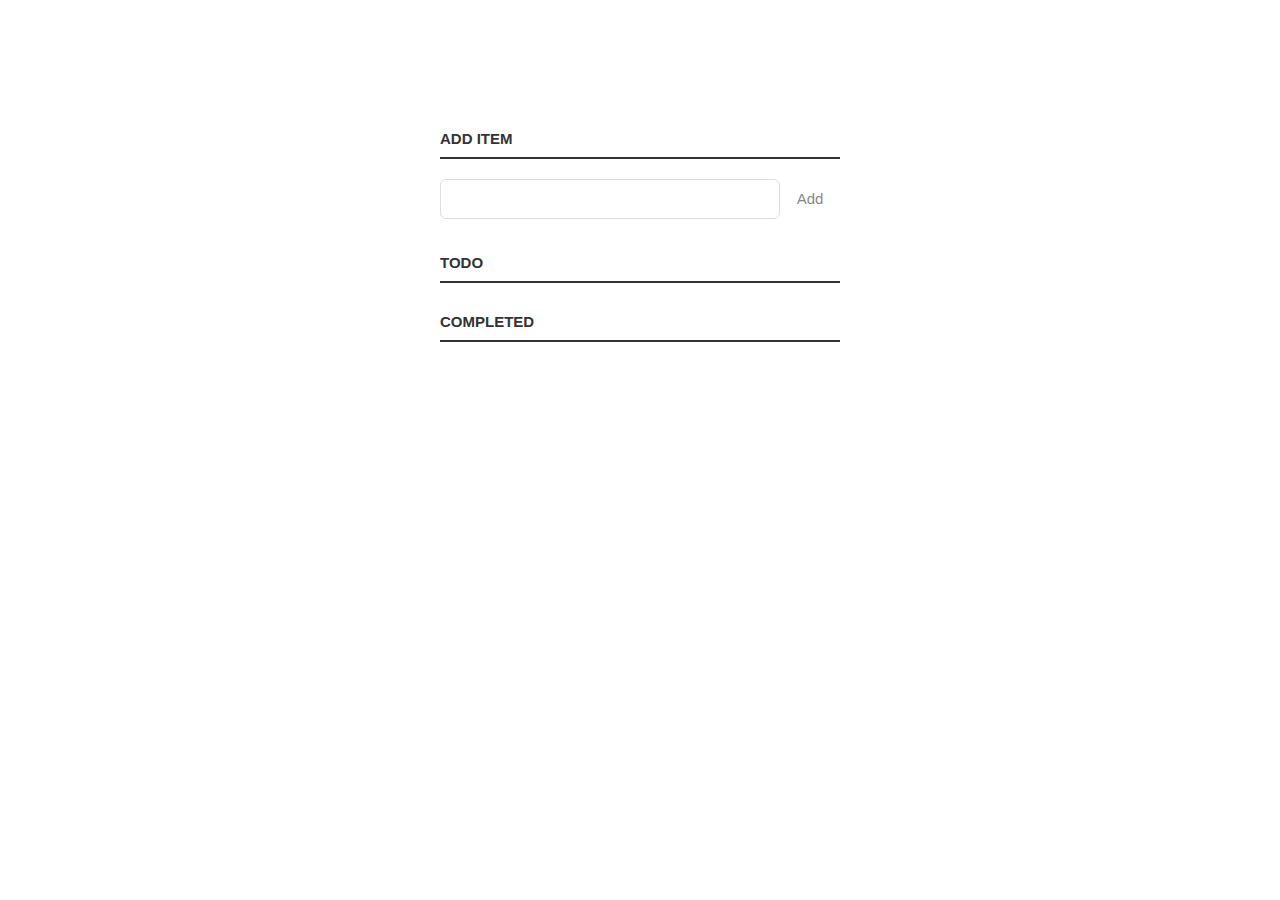
<file: Task_1/index.html>
<!DOCTYPE html>
<html>
  <head>
    <title>Todo App</title>
    <link rel="stylesheet" href="style.css" type="text/css" media="screen" charset="utf-8">    
  </head>
  <body>
    <div class="container">
      <p>
        <label for="new-task">Add Item</label><input id="new-task" type="text">
        <button class="btn success">Add</button>
      </p>
      
      <h3>Todo</h3>
      <ul id="incomplete-tasks"></ul>
      
      <h3>Completed</h3>
      <ul id="completed-tasks"></ul>
    </div>

    <script type="text/javascript" src="index.js"></script>

  </body>
</html>
</file>
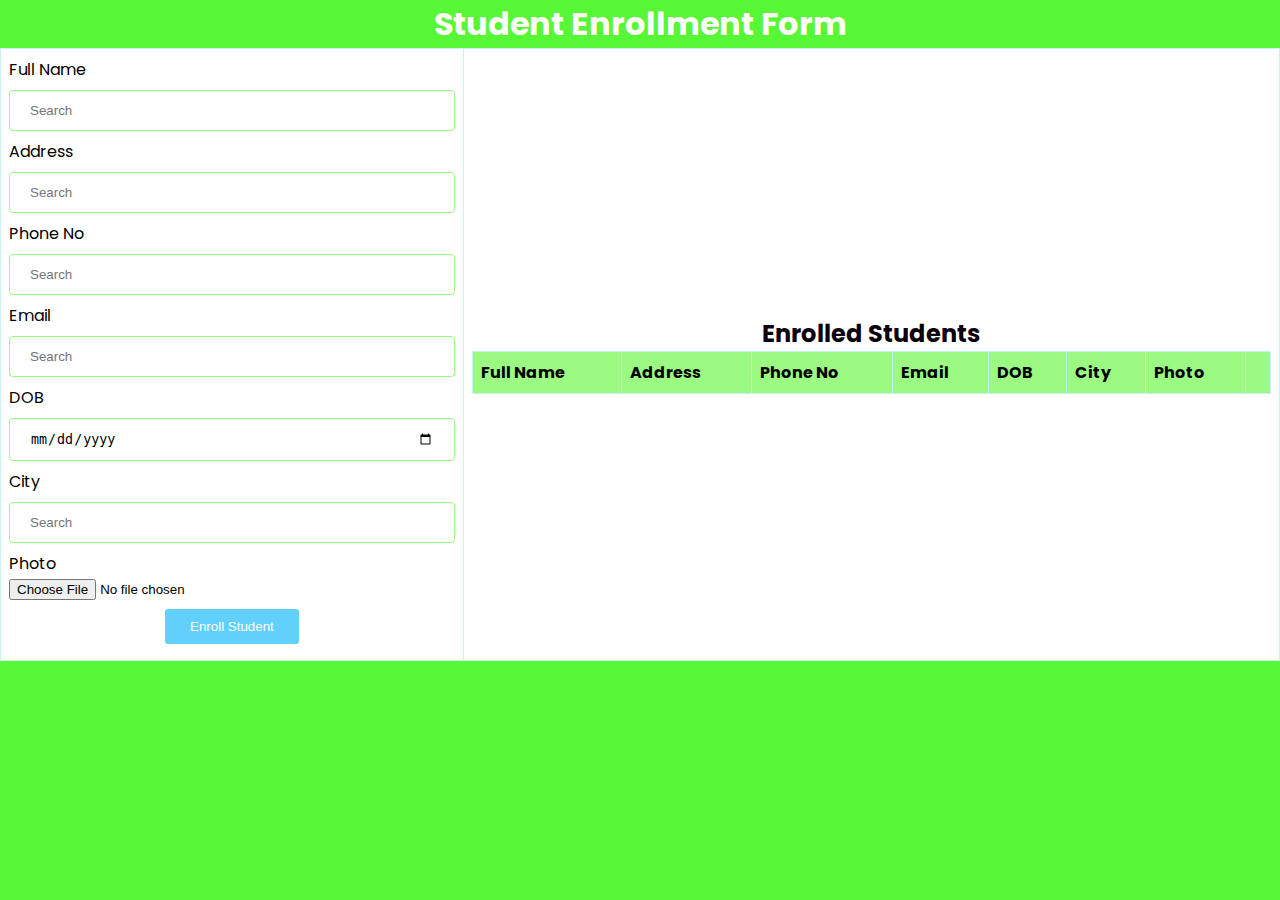
<file: Task_3/index.html>
<!doctype html>
<html lang="en">

<head>
    <title>
        Student Enrollment form by Prajwal Dharme
    </title>
    <meta charset="utf-8">
    <link rel="stylesheet" href="style.css">
    <meta name="viewport" content="width=device-width, initial-scale=1.0">
</head>
<h1 class="title">Student Enrollment Form</h1>

<body>
    <table>
        <tr>
            <td>
                <form onsubmit="event.preventDefault();onFormSubmit();" autocomplete="off">
                    <div>
                        <label>Full Name</label><label class="validation-error hide"
                            id="fullNameValidationError"></label>
                        <input type="text" placeholder="Search" name="fullName" id="fullName" required>

                    </div>
                    <div>
                        <label>Address</label>
                        <input type="text" placeholder="Search" name="address" id="address" required>
                    </div>
                    <div>
                        <label>Phone No</label>
                        <input type="text" placeholder="Search" name="phone" id="phone" required>
                    </div>
                    <div>
                        <label>Email</label>
                        <input type="email" placeholder="Search" input type="email" name="email" id="email" required>
                    </div>
                    <div>
                        <label>DOB</label>
                        <input type="date" placeholder="Search" name="dateofbirth" id="dateofbirth" required>
                    </div>

                    <div>
                        <label>City</label>
                        <input type="text" placeholder="Search" name="city" id="city">
                    </div>
                    <div>
                        <label>Photo</label><br>
                        <input type="file" placeholder="Add your image" name="image" id="image" accept="image/png, image/jpeg" required>
                    </div>

                    <div class="form-action-buttons">
                        <input type="submit" value="Enroll Student">
                    </div>

                </form>
            </td>
            <td>
                <table class="list" id="employeeList">
                    <thead>
                        <h2>Enrolled Students</h2>
                        <tr>
                            <th>Full Name</th>
                            <th>Address</th>
                            <th>Phone No</th>
                            <th>Email</th>
                            <th>DOB</th>
                            <th>City</th>
                            <th>Photo</th>
                            <th></th>
                        </tr>
                    </thead>
                    <tbody>
                    </tbody>
                </table>
            </td>
        </tr>
    </table>
    <script src="index.js"></script>
</body>

</html>
</file>
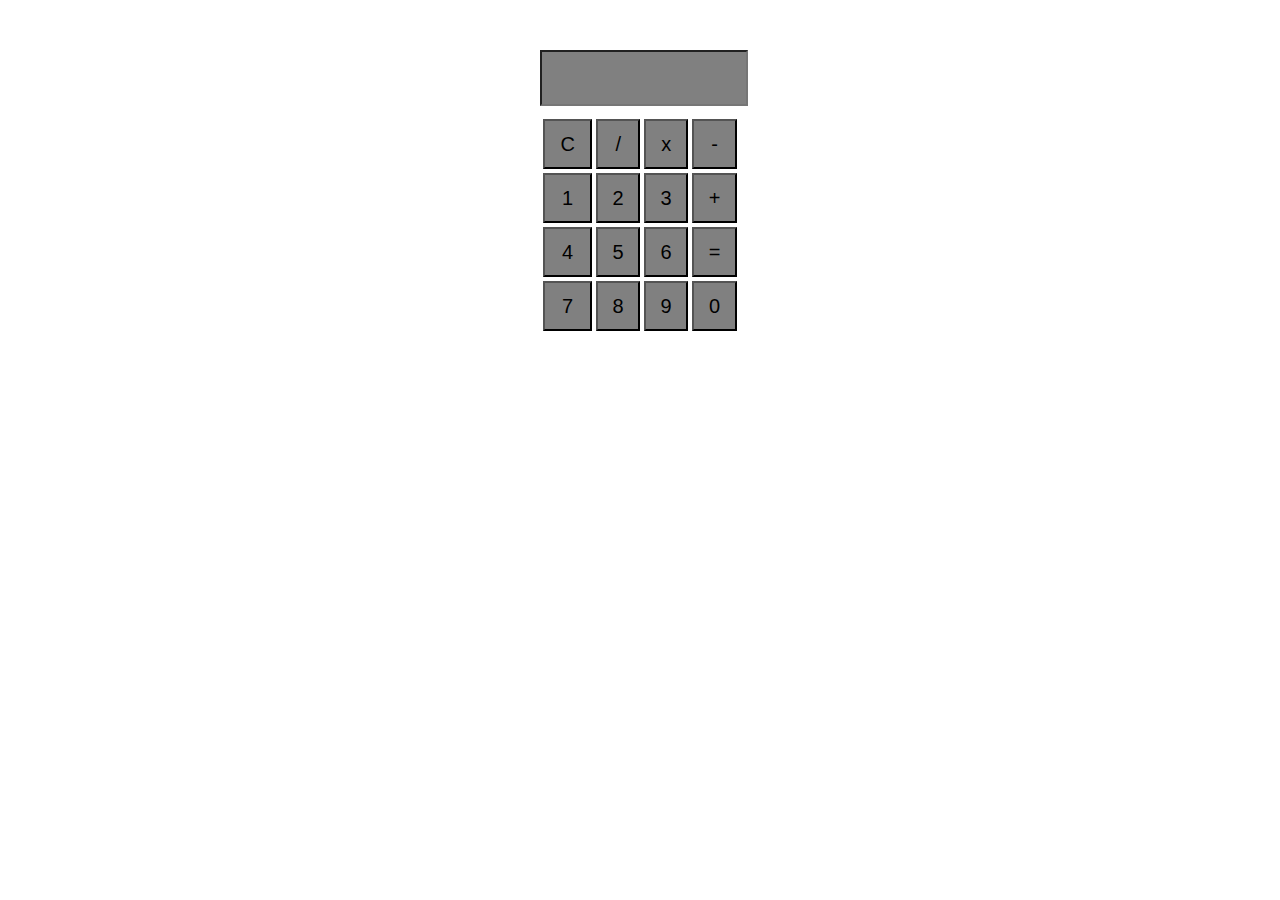
<file: Task_4/index.html>
<!DOCTYPE html>
<html>
<head>
    <title>Calculator</title>
    <link rel="stylesheet" type="text/css" href="style.css">
</head>
<body>
    <div class="calculator">
        <input type="text" id="result" readonly>
        <table>
            
            <tr>
                <td><button onclick="clearResult()">C</button></td>
                <td><button onclick="appendValue('/')">/</button></td>
                <td><button onclick="appendValue('*')">x</button></td>
                <td><button onclick="appendValue('-')">-</button></td>
            </tr>
            <tr>
                <td><button onclick="appendValue('1')">1</button></td>
                <td><button onclick="appendValue('2')">2</button></td>
                <td><button onclick="appendValue('3')">3</button></td>
                <td><button onclick="appendValue('+')">+</button></td>
            </tr>
            <tr>
                <td><button onclick="appendValue('4')">4</button></td>
                <td><button onclick="appendValue('5')">5</button></td>
                <td><button onclick="appendValue('6')">6</button></td>
                <td><button onclick="calculateResult()">=</button></td>
            </tr>
            <tr>
                <td><button onclick="appendValue('7')">7</button></td>
                <td><button onclick="appendValue('8')">8</button></td>
                <td><button onclick="appendValue('9')">9</button></td>
                <td><button onclick="appendValue('0')">0</button></td>
            </tr>
        </table>
    </div>

    <script src="script.js"></script>
</body>
</html>
</file>
<file: Task_1/style.css>
/* Basic Style */
body {
    background: #fff;
    color: #333;
    font-family: Lato, sans-serif;
  }
  .container {
    display: block;
    width: 400px;
    margin: 100px auto 0;
  }
  ul {
    margin: 0;
    padding: 0;
  }
  li * {
    float: left;
  }
  li, h3 {
    clear:both;
    list-style:none;
  }
  input, button {
    outline: none;
  }
  button {
    background: none;
    border: 0px;
    color: #888;
    font-size: 15px;
    width: 60px;
    margin: 10px 0 0;
    font-family: Lato, sans-serif;
    cursor: pointer;
  }
  button:hover {
    color: #333;
  }
  /* Heading */
  h3,
  label[for='new-task'] {
    color: #333;
    font-weight: 700;
    font-size: 15px;
    border-bottom: 2px solid #333;
    padding: 30px 0 10px;
    margin: 0;
    text-transform: uppercase;
  }
  input[type="text"] {
    margin: 0;
    font-size: 18px;
    line-height: 18px;
    height: 18px;
    padding: 10px;
    border: 1px solid #ddd;
    background: #fff;
    border-radius: 6px;
    font-family: Lato, sans-serif;
    color: #888;
  }
  input[type="text"]:focus {
    color: #333;
  }
  
  /* New Task */
  label[for='new-task'] {
    display: block;
    margin: 0 0 20px;
  }
  input#new-task {
    float: left;
    width: 318px;
  }
  p > button:hover {
    color: #0FC57C;
  }
  
  /* Task list */
  li {
    overflow: hidden;
    padding: 20px 0;
    border-bottom: 1px solid #eee;
  }
  li > input[type="checkbox"] {
    margin: 0 10px;
    position: relative;
    top: 15px;
  }
  li > label {
    font-size: 18px;
    line-height: 40px;
    width: 237px;
    padding: 0 0 0 11px;
  }
  li >  input[type="text"] {
    width: 226px;
  }
  li > .delete:hover {
    color: #CF2323;
  }
  
  /* Completed */
  #completed-tasks label {
    text-decoration: line-through;
    color: #888;
  }
  
  /* Edit Task */
  ul li input[type=text] {
    display:none;
  }
  
  ul li.editMode input[type=text] {
    display:block;
  }
  
  ul li.editMode label {
    display:none;
  }
</file>
<file: Task_3/style.css>
@import url('https://fonts.googleapis.com/css2?family=Poppins&family=Supermercado+One&display=swap');

*{
    margin: 0;
    padding: 0;
}

body{
    font-family: 'Poppins', sans-serif;
}

h1{
    font-weight: bold;
}

.title{
    text-align: center;
    color: rgb(255, 253, 250);
}

h2{
    color: rgb(9, 0, 12);
    text-align: center;
}

body{
    background-color: #57f737;
}

body>table{
    width: 100%;
    background: white;
}

table{
    border-collapse: collapse;
}

table.list{
    width: 100%;
    padding: 5px;
    height: 20px;
    align-items: center;
    border-collapse: collapse;
    background-color: #15c9c9;
}

td,
th{
    border: 1px solid #CAF0F8;
    text-align: left;
    padding: 8px;
}

tr:nth-child(even),
table.list thead>tr {
    background-color: rgb(154, 250, 130);
}

input[type=text],
input[type=number],
input[type=email],
input[type=date] {
    width: 100%;
    padding: 12px 20px;
    margin: 8px 0;
    display: inline-block;
    border: 1px solid rgb(154, 250, 130);
    border-radius: 4px;
    box-sizing: border-box;
}

input[type=submit]{
    width: 30%;
    background-color:rgb(97, 208, 252);
    color: white;
    padding: 10px 20px;
    margin: 8px 0;
    border: none;
    border-radius: 4px;
    cursor: pointer;
    border-radius: 3px;
}

form div.form-action-buttons{
    text-align: center;
}

a{
    cursor: pointer;
    width: 20%;
    background-color: #15c9c9;
    color: white;
    padding: 2px 2px;
    margin: 3px;
    border: none;
    cursor: pointer;
}

label.validation-error {
    color: #03045E;
    margin-left: 5px;
}

.hide{
    display: none;
}
</file>
<file: Task_4/style.css>
.calculator {
    width: 200px;
    margin: 50px auto;
    text-align: center;
}

table {
    width: 100%;
}

button {
    width: 100%;
    height: 50px;
    font-size: 20px;
    background-color:grey;
}

#result {
    width: 100%;
    height: 50px;
    margin-bottom: 10px;
    font-size: 24px;
    text-align: right;
    background-color:grey;
}
</file>
